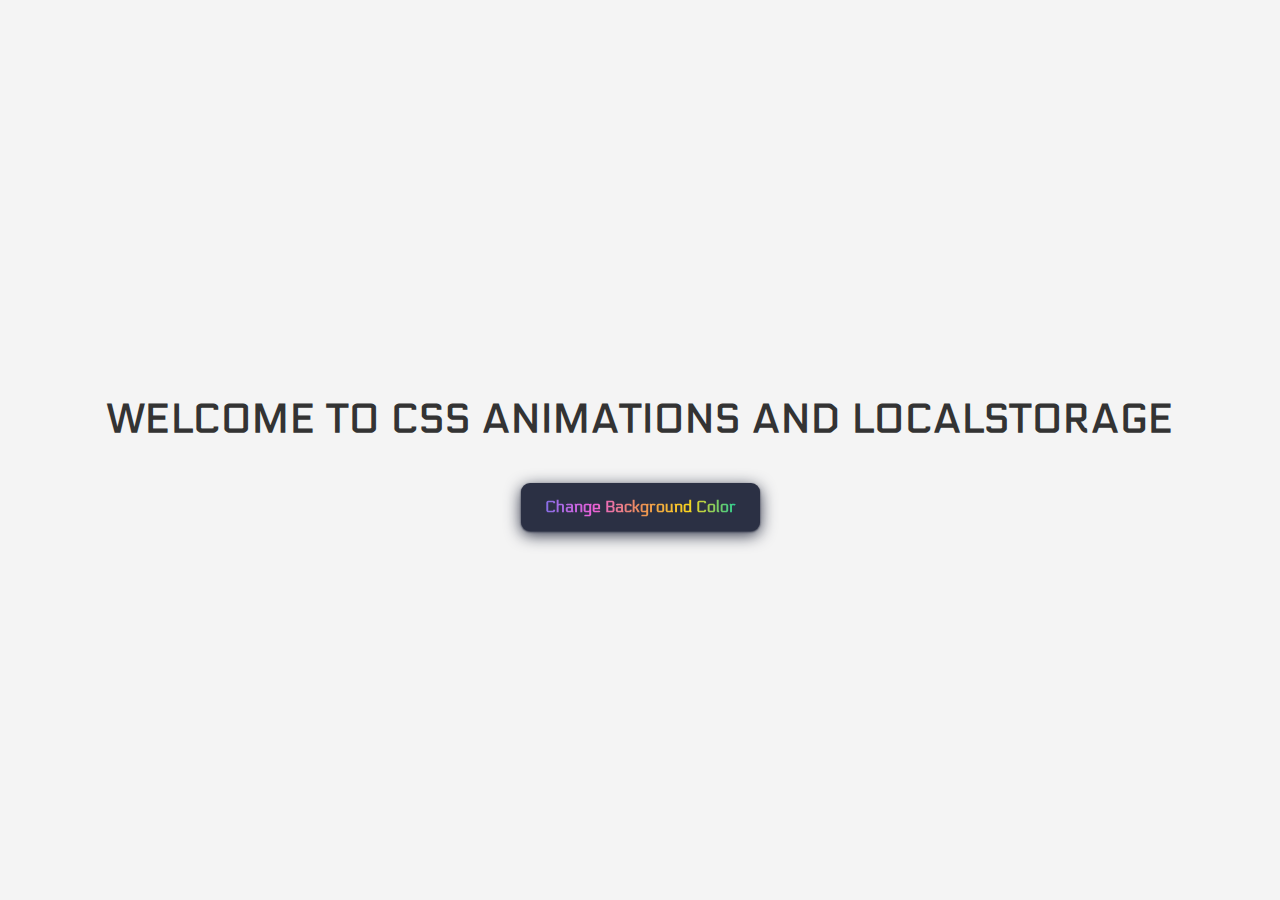
<file: index.html>
<!DOCTYPE html>
<html lang="en">
<head>
  <meta charset="UTF-8">
  <meta name="viewport" content="width=device-width, initial-scale=1.0">
  <title>CSS Animations and LocalStorage</title>
  <link rel="stylesheet" href="styles.css">
  <link rel="preconnect" href="https://fonts.googleapis.com">
<link rel="preconnect" href="https://fonts.gstatic.com" crossorigin>
<link href="https://fonts.googleapis.com/css2?family=Chakra+Petch:ital,wght@1,600&family=Electrolize&display=swap" rel="stylesheet">
</head>
<body>

  <h1>Welcome to CSS Animations and LocalStorage</h1>
 <button id="changeColorButton" data-label="Register" class="rainbow-hover">
  <span class="sp">Change Background Color</span>
</button>
  
  <script src="script.js"></script>
</body>
</html>
</file>
<file: styles.css>
body {
  font-family: Arial, sans-serif;
  display: flex;
  justify-content: center;
  align-items: center;
  height: 100vh;
  margin: 0;
  text-align: center;
  background-color: #f4f4f4;
  flex-direction: column;
}

h1 {
  color: #333;
  font-size: 2.5rem;
  margin-bottom: 20px;
  font-weight: bold;
  text-transform: uppercase;
  letter-spacing: 1px;
}

button {
  padding: 15px 30px;
  font-size: 18px;
  background-color: #4CAF50;
  color: white;
  border: none;
  border-radius: 8px;
  cursor: pointer;
  transition: all 0.3s ease;
  margin-top: 20px;
}

button:hover {
  background-color: #4F518C;
  transform: scale(1.1);
}

button:active {
  transform: scale(1.05);
  background-color: #3e8e41;
}
.electrolize-regular {
  font-family: "Electrolize", sans-serif;
  font-weight: 400;
  font-style: normal;
}
h1, button {
  font-family: 'Electrolize', sans-serif;
}

.rainbow-hover {
  font-size: 16px;
  font-weight: 700;
  color: #ff7576;
  background-color: #2B3044;
  border: none;
  outline: none;
  cursor: pointer;
  padding: 12px 24px;
  position: relative;
  line-height: 24px;
  border-radius: 9px;
  box-shadow: 0px 1px 2px #2B3044,
    0px 4px 16px #2B3044;
  transform-style: preserve-3d;
  transform: scale(var(--s, 1)) perspective(600px)
    rotateX(var(--rx, 0deg)) rotateY(var(--ry, 0deg));
  perspective: 600px;
  transition: transform 0.1s;
}

.sp {
  background: linear-gradient(
      90deg,
      #866ee7,
      #ea60da,
      #ed8f57,
      #fbd41d,
      #2cca91
    );
  -webkit-background-clip: text;
  -webkit-text-fill-color: transparent;
  background-clip: text;
  text-fill-color: transparent;
  display: block;
}

.rainbow-hover:active {
  transition: 0.3s;
  transform: scale(0.93);
}
</file>
